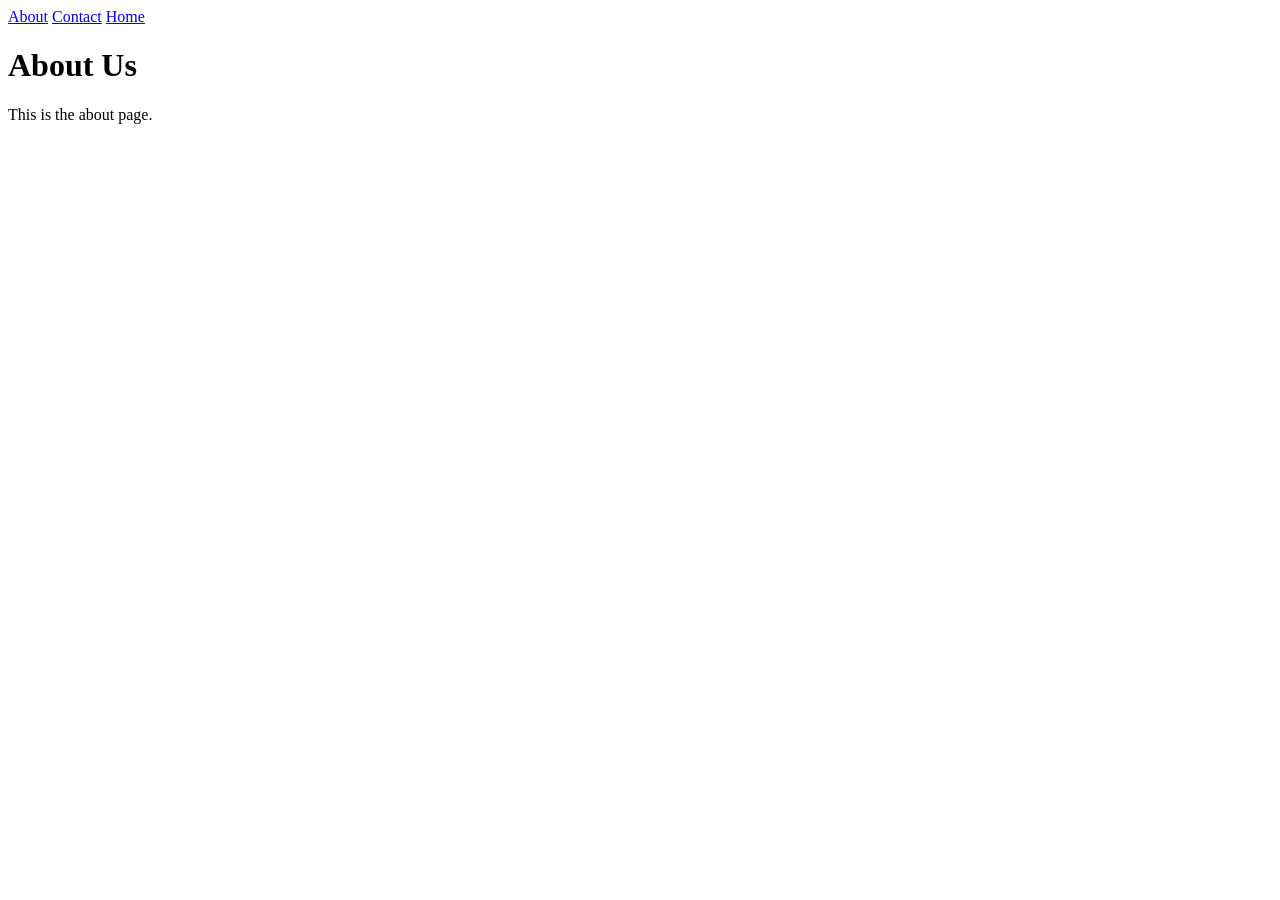
<file: day1/about.html>
<!DOCTYPE html>
<html lang="en">
<head>
    <meta charset="UTF-8">
    <meta name="viewport" content="width=device-width, initial-scale=1.0">
    <title>About Us</title>
</head>
<body>
    <div>
    <a href="about.html">About</a>
    <a href="contact.html">Contact</a>
    <a href="index.html">Home</a>
    <h1>About Us</h1>
    <p>This is the about page.</p>
    </div>
</body>
</html>
</file>
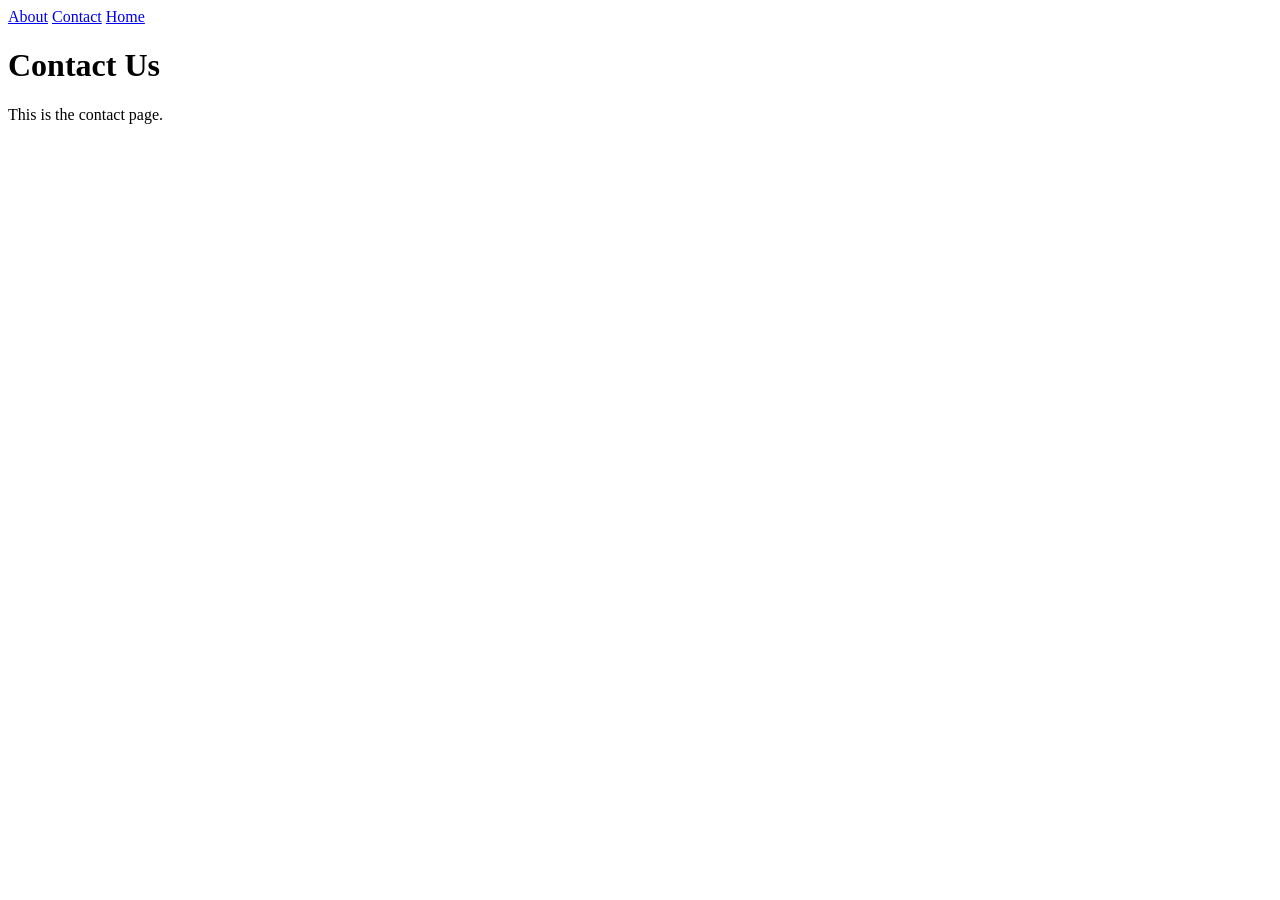
<file: day1/contact.html>
<!DOCTYPE html>
<html lang="en">
<head>
    <meta charset="UTF-8">
    <meta name="viewport" content="width=device-width, initial-scale=1.0">
    <title>Contact Us</title>
</head>
<body>
    <div>
    <a href="about.html">About</a>
    <a href="contact.html">Contact</a>
    <a href="index.html">Home</a>
    <h1>Contact Us</h1>
    <p>This is the contact page.</p>
    </div>
    
</body>
</html>
</file>
